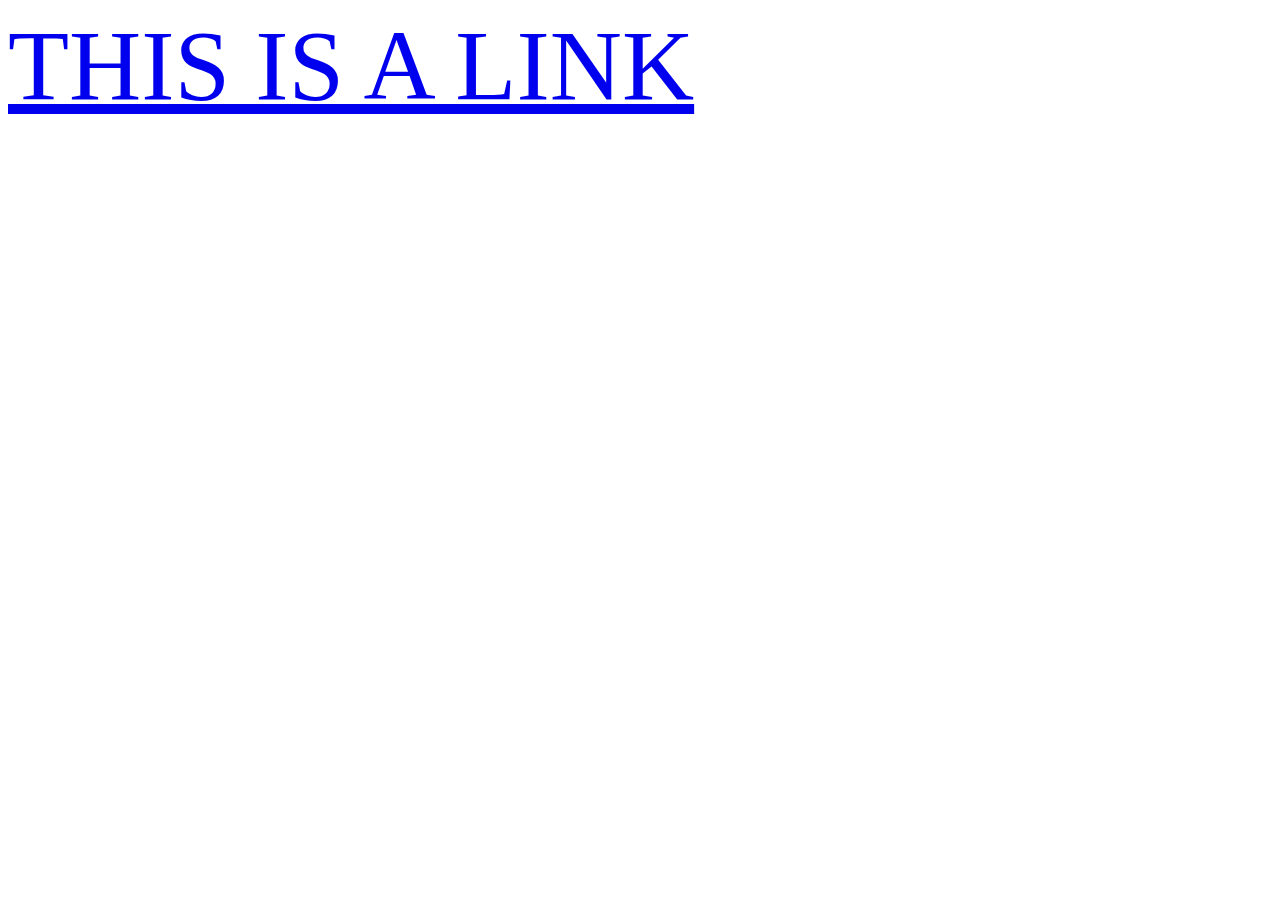
<file: challenge-1/index.html>
<!DOCTYPE html>
<html lang="en">
<head>
    <meta charset="UTF-8">
    <meta name="viewport" content="width=device-width, initial-scale=1.0">
    <meta http-equiv="X-UA-Compatible" content="ie=edge">
    <link rel="stylesheet" href="main.css" type="text/css" />
    <title>Document</title>
</head>
<body>
    <a href="mailto:">THIS IS A LINK</a>
</body>
</html>
</file>
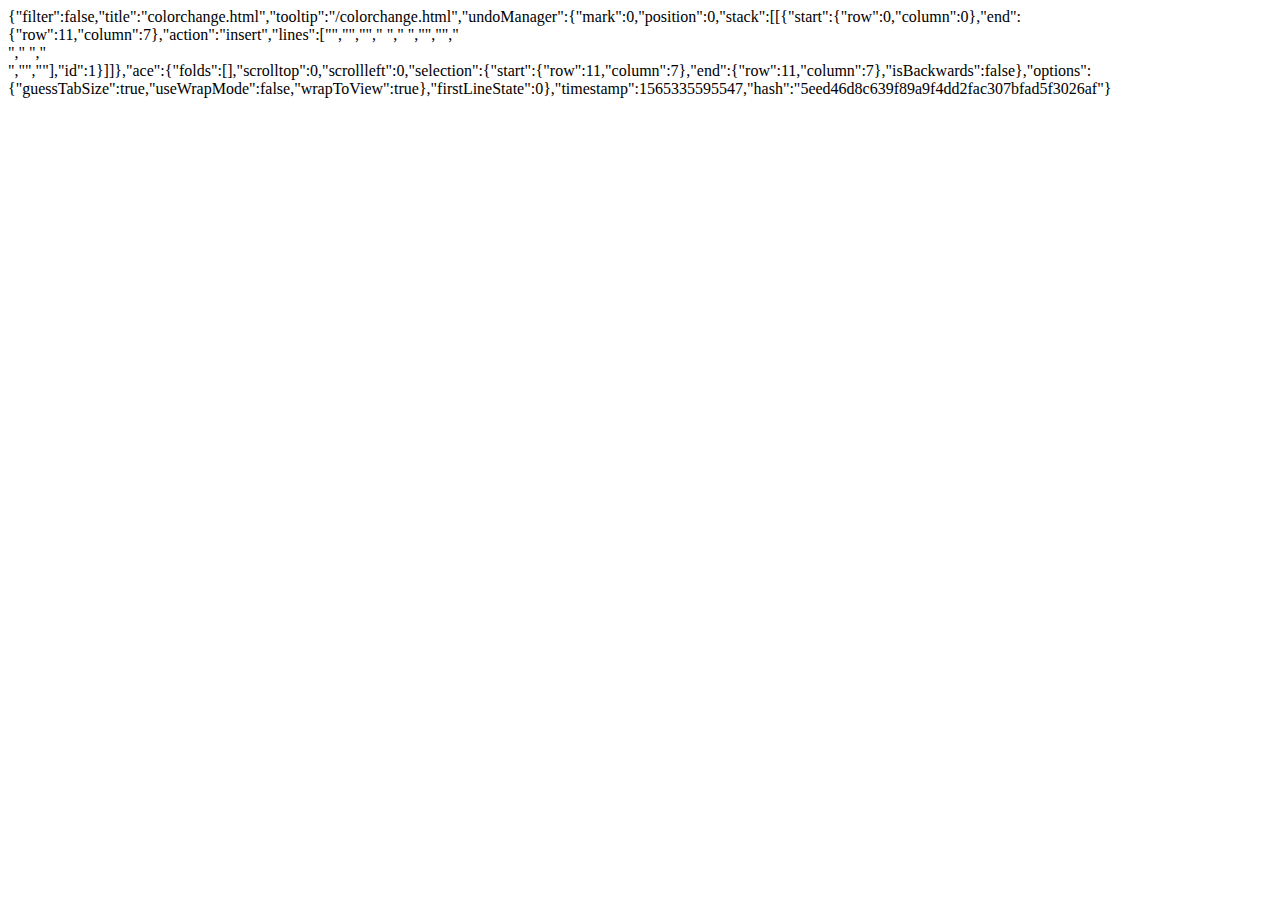
<file: .c9/metadata/environment/colorchange.html>
{"filter":false,"title":"colorchange.html","tooltip":"/colorchange.html","undoManager":{"mark":0,"position":0,"stack":[[{"start":{"row":0,"column":0},"end":{"row":11,"column":7},"action":"insert","lines":["<!DOCTYPE html>","<html>","<head>","  <title>CSS transitions</title>","  <link rel=\"stylesheet\" type=\"text/css\" href=\"colorchange.css\">","</head>","<body>","  <div class=\"box\">","    ","  </div>","</body>","</html>"],"id":1}]]},"ace":{"folds":[],"scrolltop":0,"scrollleft":0,"selection":{"start":{"row":11,"column":7},"end":{"row":11,"column":7},"isBackwards":false},"options":{"guessTabSize":true,"useWrapMode":false,"wrapToView":true},"firstLineState":0},"timestamp":1565335595547,"hash":"5eed46d8c639f89a9f4dd2fac307bfad5f3026af"}
</file>
<file: challenge-1/main.css>
a {
    font-size: 100px;
}

a:hover {
    color: #000;
    transition-duration: 1s;
    transition-timing-function: ease-in-out;
}
</file>
